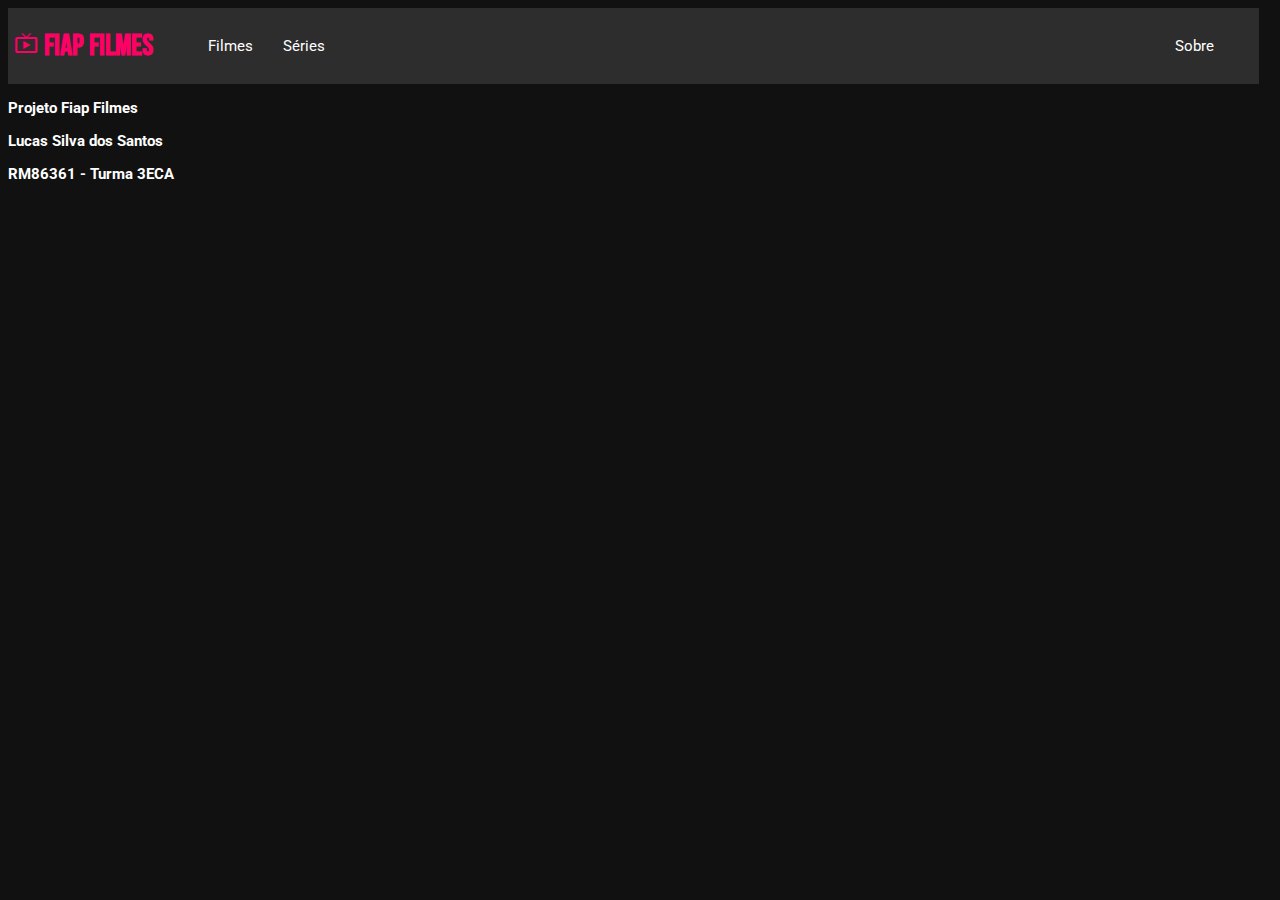
<file: sobre.html>
<!DOCTYPE html>
<html lang="en">
<head>
    <meta charset="UTF-8">
    <meta http-equiv="X-UA-Compatible" content="IE=edge">
    <meta name="viewport" content="width=device-width, initial-scale=1.0">
    <title>Top Gun: Maverick (2022) - Fiap Filmes</title>
    <link rel="stylesheet" href="./style/global.css">
    <link href="https://fonts.googleapis.com/icon?family=Material+Icons"
      rel="stylesheet">
</head>

<body>
    <header><span class="material-icons tv">live_tv</span><h1>FIAP FILMES</h1>
        <nav>
            <ul>
                <li><a class="info" href = "fiap_filmes.html" > Filmes </a></li>
                <li><a class="info" href = "fiap_filmes.html" > Séries </a></li>
                <li><a class="info" href = "sobre.html" > Sobre  </a></li>
            </ul>
        </nav>
    </header>

    <p>
        <strong>
         Projeto Fiap Filmes
        </strong> 
    </p>
    <p>
       <strong>
        Lucas Silva dos Santos
       </strong> 
    </p>
    <p>
        <strong>
        RM86361 - Turma 3ECA
        </strong> 
     </p>
</file>
<file: style/global.css>
@import url('https://fonts.googleapis.com/css2?family=Bebas+Neue&family=Montserrat&family=Roboto:wght@400;500&display=swap');

:root{
    --bg-primary: #111;
    --bg-secundary: #2d2d2d;
    --default: #fff;
    --destak: #f06;
    --font-primary: 'Roboto', sans-serif;
    --font-header: 'Bebas Neue', cursive;
    --font-hero: 'Montserrat', sans-serif;
    font-size: 15px;
    
}

body{
    font-family: var(--font-primary);
    background-color: var(--bg-primary);
    color: var(--default);
}

header{
    width: 97.7vw;
    display: flex;
    background-color: var(--bg-secundary);
    align-items: center;
}

h2, h3 {
    border-left: var(--destak) solid;
    padding-left: .5em;
    border-width: 10px;
}

h2 {
    border-left: var(--destak) solid;
    padding-left: 4.5em;
    border-width: 10px;
}

h1{ font-family: var(--font-header);
    color: var(--destak);
}

button {
    border: transparent;
    width: 100px;
    height: 30px;
    background-color: var(--destak);
    border-radius: 5px;
}

a {
    text-decoration: none;
    color: var(--default);
    }

nav{
    display: flex;
    flex: 1;
    flex-direction: column;
    }

nav ul {
    display: flex;
    flex: 1;
    align-items: flex-end;
     
}

nav li{
    margin: 0 1rem;
    list-style: none;
}

nav li:last-child{
    flex-grow: 1;
    text-align: end;
    padding-right: 2em;
}

a.info:hover{
    color: var(--destak);
}


.tv{
    color: #f06;
    padding-right: .25em;
    padding-bottom:.25em;
    padding-left: .25em;
}

.hero{
    font-family: var(--font-hero);
    height: 20rem;
    position: relative;
}

.hero::before {
    content: "";
    height: 100%;
    width: 100%;
    background-image: url("https://www.themoviedb.org/t/p/original/f2WIBHqMXWk7xZwMAsrcXiwpsNB.jpg");
    position: absolute;
    background-size: cover;
    z-index: -1;
    filter: opacity(.7);
    box-shadow: inset 0 -100px 100px var(--bg-primary);
}

.hero p{
    font-family: 'Montserrat';
    font-weight: 700;
    font-size: 3.5rem;
    color: var(--default);
    text-shadow: 0px 6px 4px var(--bg-primary);
    padding: 3rem 2rem;
}

.secao-filmes{
    padding: 0 10rem 0 10rem;
    display: flex;
    flex-wrap: wrap;
}

.card{
    
    display: flex;
    flex-direction: column;
    justify-content: space-between;
    width: 150px;
    text-align: center;
    flex-wrap: wrap;
    margin: 1rem;
    border-radius: 5px;
    align-content: space-around;
    background-color: #2d2d2d;
}

.card img{
    width: 150px;
    border-radius: 0.4em;   
}

.card .nota{
    display: flex;
    align-items: center;
    justify-content: center;
}

.card .titulo{
    text-align: center;
}

.card .nota .estrela{
    color: gold;
}

.rating .card{
    color: #929292;
}

.button{
    background-color: var(--destak);
    padding: .3em .8em;
    border-radius: .2em;
    margin: 1em;
    transition: box-shadow 500ms ease-in-out;
}

.button:hover{
    box-shadow: 0 0 20px var(--destak);
}
</file>
